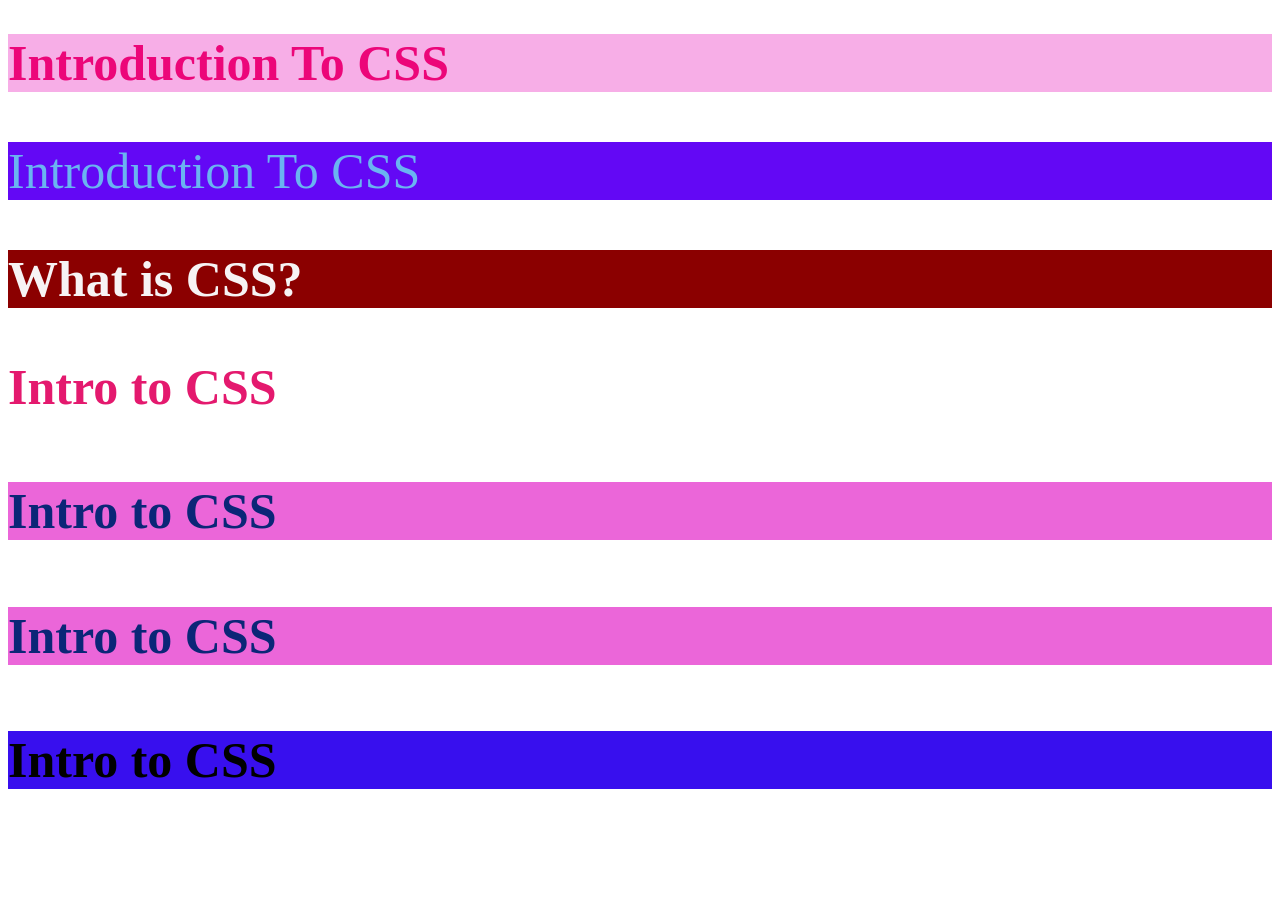
<file: index.html>
<!DOCTYPE html>
<html lang="en">
<head>
    <title>CSS Introduction</title>
    <style>
h1 {
        color: rgb(236, 6, 121);
        background-color: rgb(247, 174, 231);
    }
p {
        color: rgb(106, 180, 241);
        background-color: rgb(99, 8, 245);
    }
    * {
        font-size: 50px;
    }
    </style>
    <link rel="stylesheet" href="style.css">
</head>
<body>
    <h1>Introduction To CSS</h1>
    <p>Introduction To CSS</p>
    <h2 style = "color: rgb(247, 243, 244); background-color: darkred;">What is CSS?</h2>
    <h3 id = "rahul">Intro to CSS</h3>
    <h4 class = "demo">Intro to CSS</h4>
    <h3 class = "demo">Intro to CSS</h3>
    <h4 id = "modi">Intro to CSS</h4>
</body>
</html>
</file>
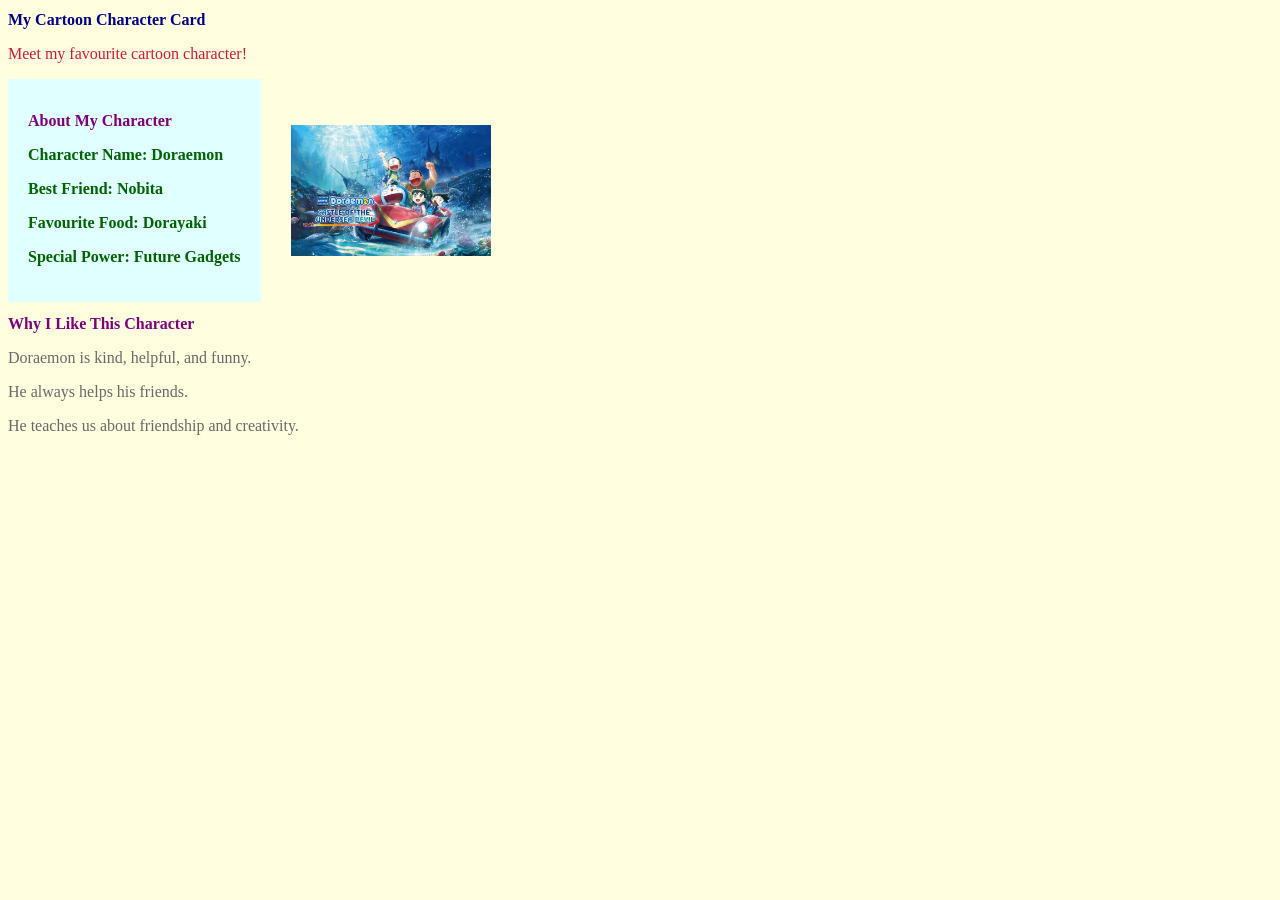
<file: homewoek.htm>
<!DOCTYPE html>
<html>
<head>
    <title>My Cartoon Character Card</title>

    <style>
        * {
            font-size: 16px;
        }

        body {
            background-color: lightyellow;
        }

        h1 {
            color: darkblue;
        }

        h2 {
            color: purple;
        }

        p {
            color: dimgray;
        }

        .cartoon-detail {
            color: darkgreen;
            font-weight: bold;
        }

        #cartoon-card {
            background-color: lightcyan;
            padding: 20px;
        }

        .character-container {
            display: flex;
            align-items: center;
            gap: 30px;
        }

        .character-container img {
            width: 200px;
            height: auto;
        }
    </style>
</head>

<body>

    <h1>My Cartoon Character Card</h1>

    <p style="color: crimson;">Meet my favourite cartoon character!</p>

    <div class="character-container">

        <div id="cartoon-card">

            <h2>About My Character</h2>

            <p class="cartoon-detail">Character Name: Doraemon</p>
            <p class="cartoon-detail">Best Friend: Nobita</p>
            <p class="cartoon-detail">Favourite Food: Dorayaki</p>
            <p class="cartoon-detail">Special Power: Future Gadgets</p>

        </div>

        <img src="doraemon.webp" alt="Doraemon">

    </div>

    <h2>Why I Like This Character</h2>

    <p>Doraemon is kind, helpful, and funny.</p>
    <p>He always helps his friends.</p>
    <p>He teaches us about friendship and creativity.</p>

</body>
</html>
</file>
<file: style.css>
#modi {
    background-color: rgb(56, 15, 238);
}
#rahul {
    color: rgb(228, 25, 110);
}
.demo {
    color: rgb(11, 38, 119);
    background-color: rgb(235, 102, 217);
}
</file>
